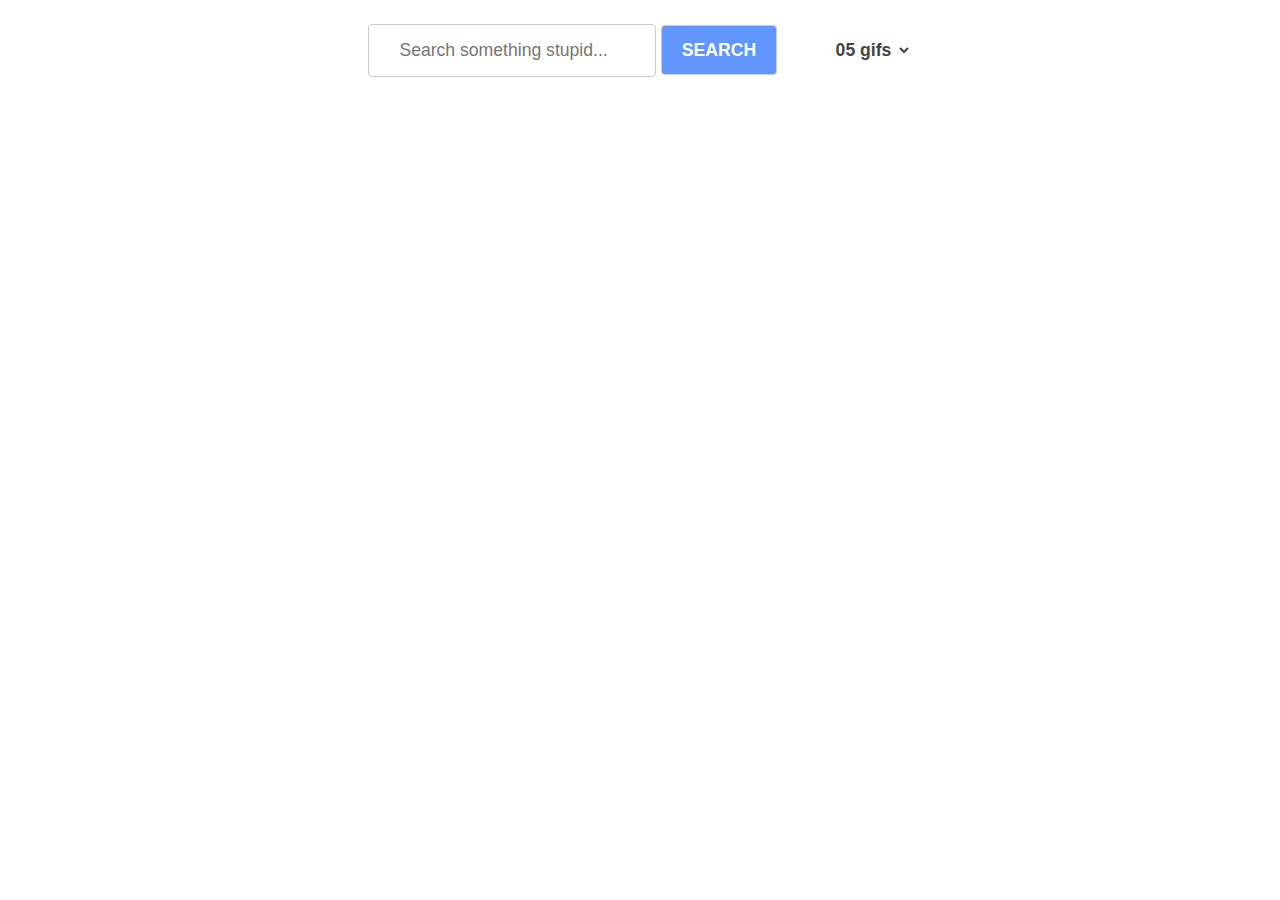
<file: jquery-approach/index.html>
<!DOCTYPE html>
<html lang="en">
<head>
  <meta charset="UTF-8">
  <meta name="viewport" content="width=device-width, initial-scale=1.0">
  <meta http-equiv="X-UA-Compatible" content="ie=edge">
  <title>Jquery Giphy</title>
  <link rel="stylesheet" href="style.css">
</head>
<body>
  
  <section class="container">
    <header class="container-header">

      <!-- Searchbar -->
      <div class="searchbar">
        <input
          placeholder="Search something stupid..."
          type="text"
          class="searchbar--input"
          id="q">
        <button class="searchbar--button" id="search">Search</button>
        <select class="searchbar--limit" id="limit">
          <option value="5">05 gifs</option>
          <option value="10">10 gifs</option>
          <option value="15">15 gifs</option>
          <option value="20">20 gifs</option>
        </select>
      </div>

    </header>

    <article class="container-article" id="target">
    </article>
  </section>

  <script src="jquery.min.js"></script>
  <script src="app.js"></script>
</body>
</html>
</file>
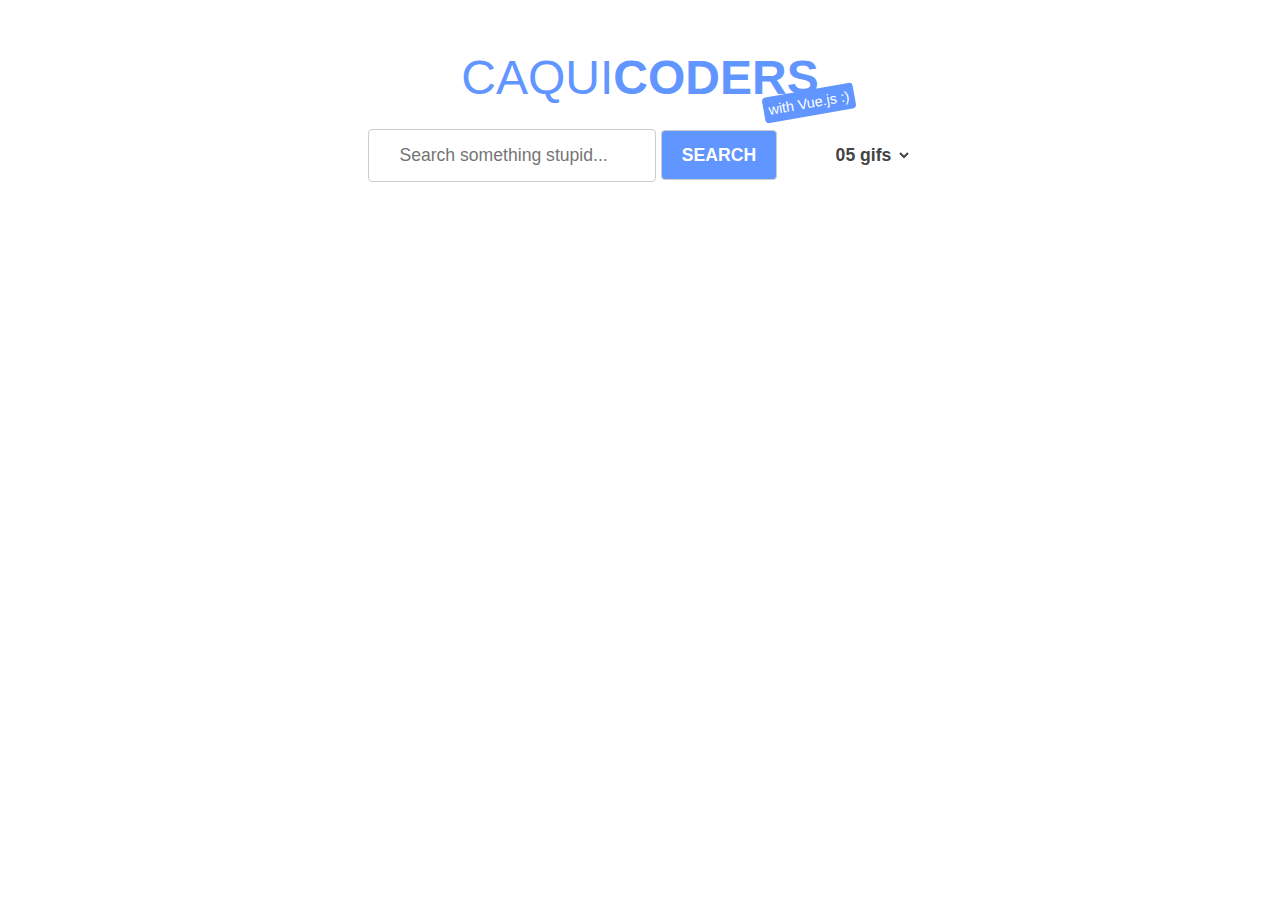
<file: vue-approach/index.html>
<!DOCTYPE html>
<html lang="en">
<head>
  <meta charset="UTF-8">
  <meta name="viewport" content="width=device-width, initial-scale=1.0">
  <meta http-equiv="X-UA-Compatible" content="ie=edge">
  <title>Vue.js Giphy</title>
  <link rel="stylesheet" href="style.css">
</head>
<body>
  
  <section class="container" id="app">
    <h1 class="app-title">Caqui<span>Coders</span></h1>
    <header class="container-header">

      <!-- Searchbar -->
      <div class="searchbar">
        <input
          placeholder="Search something stupid..."
          type="text"
          class="searchbar--input"
          id="q">
        <button class="searchbar--button" id="search">Search</button>
        <select class="searchbar--limit" id="limit">
          <option value="5">05 gifs</option>
          <option value="10">10 gifs</option>
          <option value="15">15 gifs</option>
          <option value="20">20 gifs</option>
        </select>
      </div>

    </header>

    <article class="container-article" id="target">
    </article>
  </section>

  <script src="vue.min.js"></script>
  <script src="app.js"></script>
</body>
</html>
</file>
<file: jquery-approach/style.css>
* { margin: 0; padding: 0; box-sizing: border-box; outline: none; }

html,
body {
  width: 100%;
  height: 100%;
  font-size: 16px;
  font-family: sans-serif;
}

/* layouts rules */
.container {
  width: 100%;
  /* border: 1px solid red; */
  display: flex;
  flex-direction: column;
  align-items: center;
}

.container .container-header {
  width: 100%;
  height: 100px;
  /* border: 1px solid blue; */
  display: flex;
  justify-content: center;
  align-items: center;
}

.container .container-article {
  width: 60%;
  display: flex;
  flex-wrap: wrap;
  margin-top: 50px;
  margin-bottom: 50px;
  justify-content: space-between;
}

/* components rules */
/*
.searchbar {
  border: 1px solid purple;
}
*/

.searchbar .searchbar--input {
  padding: 15px 30px;
  border-radius: 4px;
  border: 1px solid #ccc;
  font-size: 1.1rem;
  color: #444;
}
.searchbar .searchbar--limit {
  background-color: #fff;
  border: none;
  border-radius: 4px;
  color: #444;
  font-size: 1.1rem;
  font-weight: 700;
  width: 80px;
  height: 50px;
  margin-left: 50px;
}

.searchbar .searchbar--button {
  height: 50px;
  padding-left: 20px;
  padding-right: 20px;
  font-size: 1.1rem;
  font-weight: 700;
  text-transform: uppercase;
  border: none;
  border-radius: 4px;
  cursor: pointer;
  transition: .1s ease-in all;
  background-color: #6195FF;
  border: 1px solid #ccc;
  color: #fff;
}
.searchbar .searchbar--button:hover {
  background-color: rgb(58, 120, 243);
}


/* helpers */
.gif {
  margin-top: 10px;
  margin-bottom: 10px;
  box-shadow: 0px 0px 30px #aaa;
  transition: all .2s ease-in;
}

.gif:hover {
  box-shadow: 0px 0px 10px #aaa;
  transform: scale(1.1, 1.1);
}
</file>
<file: vue-approach/style.css>
* { margin: 0; padding: 0; box-sizing: border-box; outline: none; }

html,
body {
  width: 100%;
  height: 100%;
  font-size: 16px;
  font-family: sans-serif;
}

/* layouts rules */
.container {
  width: 100%;
  /* border: 1px solid red; */
  display: flex;
  flex-direction: column;
  align-items: center;
  padding-top: 50px;
}

.container .container-header {
  width: 100%;
  height: 100px;
  display: flex;
  justify-content: center;
  align-items: center;
}
@media all and (max-width: 680px) {
  .container .container-header { margin-top: 10px; height: auto; }
}

.container .container-article {
  width: 60%;
  display: flex;
  flex-wrap: wrap;
  margin-top: 50px;
  margin-bottom: 50px;
  justify-content: space-between;
}
@media all and (max-width: 680px) {
  .container .container-article { width: 90%; }
}
@media all and (max-width: 450px) {
  .container .container-article { justify-content: center; }
}

/* components rules */
.app-title {
  position: relative;
  color: #6195FF;
  font-size: 3rem;
  font-weight: 400;
  text-align: center;
  text-transform: uppercase;
}
.app-title::after {
  position: absolute;
  content: "with Vue.js :)";
  background-color: #6195FF;
  border-radius: 4px;
  color: #fff;
  font-size: .9rem;
  text-transform: none;
  padding: 5px;
  top: 40px;
  right: -36px;
  transform: rotate(-10deg)
}
.app-title > span { font-weight: 800; }
@media all and (max-width: 680px) {
  .app-title { font-size: 2rem; }
}

/*
.searchbar {
  border: 1px solid purple;
}
*/
@media all and (max-width: 680px) {
  .searchbar {
    display: flex;
    flex-direction: column;
    align-items: center;
  }
}

.searchbar .searchbar--input {
  padding: 15px 30px;
  border-radius: 4px;
  border: 1px solid #ccc;
  font-size: 1.1rem;
  color: #444;
}
.searchbar .searchbar--limit {
  background-color: #fff;
  border: none;
  border-radius: 4px;
  color: #444;
  font-size: 1.1rem;
  font-weight: 700;
  width: 80px;
  height: 50px;
  margin-left: 50px;
}
@media all and (max-width: 680px) {
  .searchbar .searchbar--limit { margin-left: 0px; }
}

.searchbar .searchbar--button {
  height: 50px;
  padding-left: 20px;
  padding-right: 20px;
  font-size: 1.1rem;
  font-weight: 700;
  text-transform: uppercase;
  border: none;
  border-radius: 4px;
  cursor: pointer;
  transition: .1s ease-in all;
  background-color: #6195FF;
  border: 1px solid #ccc;
  color: #fff;
}
.searchbar .searchbar--button:hover {
  background-color: rgb(58, 120, 243);
}
@media all and (max-width: 680px) {
  .searchbar .searchbar--button { margin-top: 10px; margin-bottom: 10px; }
}


/* helpers */
.gif {
  margin-top: 10px;
  margin-bottom: 10px;
  box-shadow: 0px 0px 30px #aaa;
  transition: all .2s ease-in;
}

.gif:hover {
  box-shadow: 0px 0px 10px #aaa;
  transform: scale(1.1, 1.1);
}
</file>
